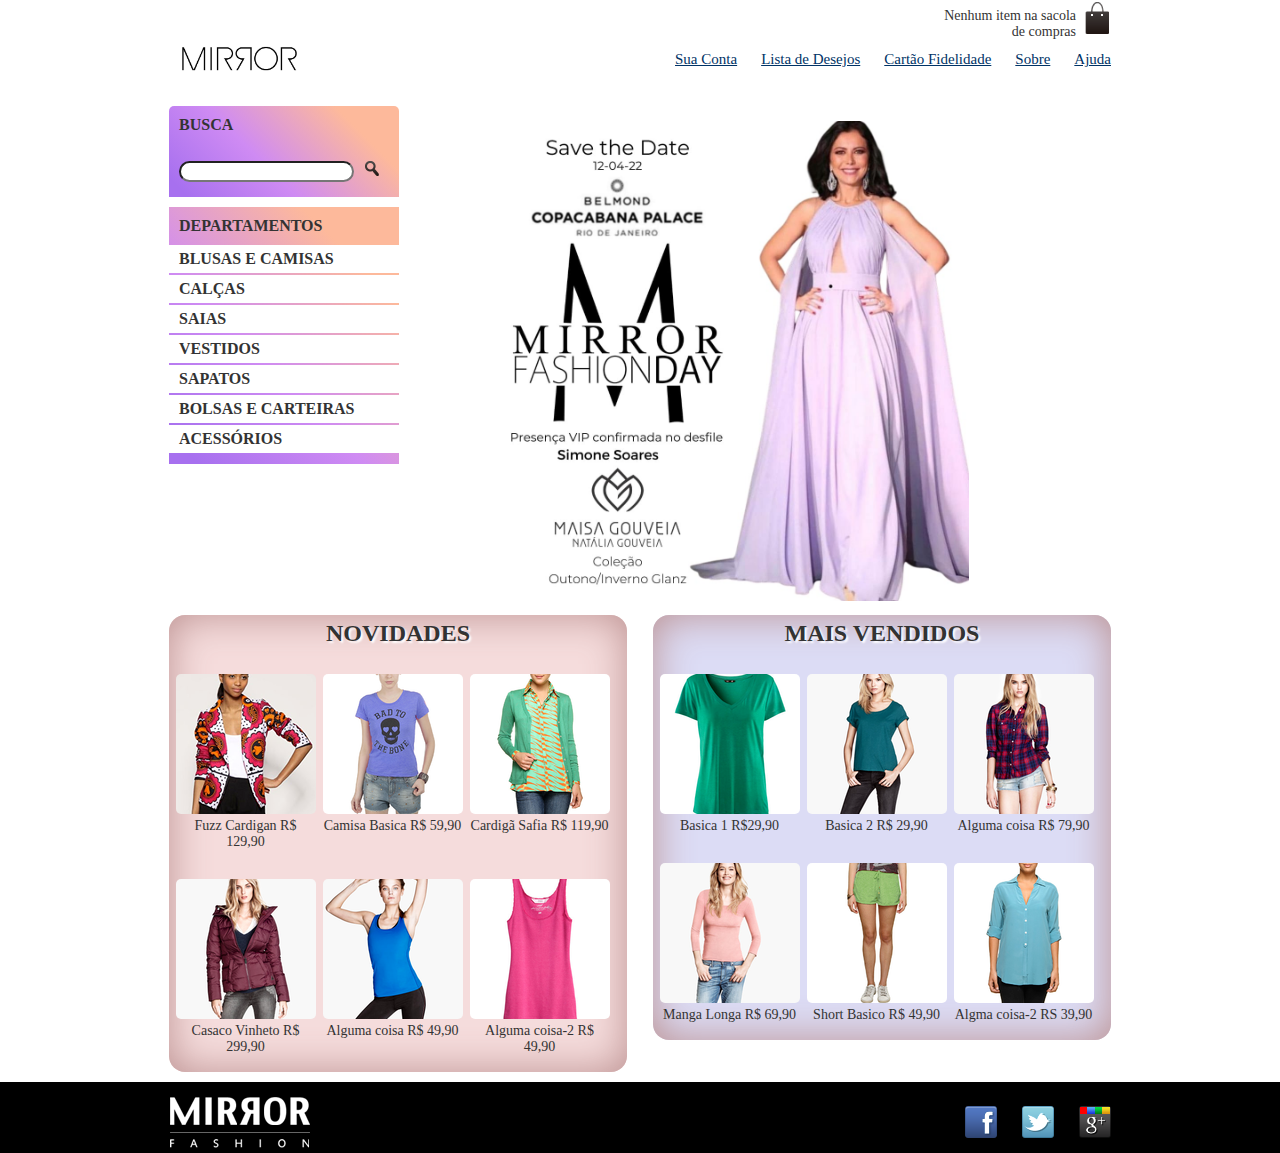
<file: index.html>
<!DOCTYPE html>
<html lang="pt-BR">

<head>
  <meta charset="UTF-8">
  <meta name="viewport" content="width=device-width">
  <title>Mirror Fashion</title>
  <link rel=" stylesheet" href="styleMirrorSite.css">
  <link rel="stylesheet" href="reset.css">
</head>

<body>
  <header class="container">
    <h1>
      <a href="index.html"><img src="img/logo2.png" class="logo2" alt="Mirror Fashion"></a>
    </h1>

    <p class="sacola">
      Nenhum item na sacola de compras
    </p>

    <nav class="menu-opcoes menu-cabecalho">
      <ul>
        <li><a href="#">Sua Conta</a></li>
        <li><a href="#">Lista de Desejos</a></li>
        <li><a href="#">Cartão Fidelidade</a></li>
        <li><a href="sobre.html">Sobre</a></li>
        <li><a href="#">Ajuda</a></li>
      </ul>
    </nav>
  </header>
  <div class="container destaque">
    <section class="busca">
      <h2>Busca</h2>
      <form>
        <input type="search">
        <button class="lupa-busca"><img src="img/busca.png" alt="lupa de pesquisa"></button>
      </form>
    </section>
    <!-- fim .busca -->
    <section class="menu-departamentos">
      <h2>Departamentos</h2>
      <nav>
        <ul>
          <li>
            <a href="#">Blusas e Camisas</a>
            <ul>
              <li><a href="#"></a>Manga curta</li>
              <li><a href="#"></a>Manga comprida</li>
              <li><a href="#"></a>Camisa social</li>
              <li><a href="#"></a>Camisa casual</li>
            </ul>
          </li>
          <li>
            <a href="#">Calças</a>
            <ul>
              <li><a href="#"></a>Manga curta</li>
              <li><a href="#"></a>Manga comprida</li>
              <li><a href="#"></a>Camisa social</li>
              <li><a href="#"></a>Camisa casual</li>
            </ul>
          </li>
          <li>
            <a href="#">Saias</a>
            <ul>
              <li><a href="#"></a>Manga curta</li>
              <li><a href="#"></a>Manga comprida</li>
              <li><a href="#"></a>Camisa social</li>
              <li><a href="#"></a>Camisa casual</li>
            </ul>
          </li>
          <li>
            <a href="#">Vestidos</a>
            <ul>
              <li><a href="#"></a>Manga curta</li>
              <li><a href="#"></a>Manga comprida</li>
              <li><a href="#"></a>Camisa social</li>
              <li><a href="#"></a>Camisa casual</li>
            </ul>
          </li>
          <li>
            <a href="#">Sapatos</a>
            <ul>
              <li><a href="#"></a>Manga curta</li>
              <li><a href="#"></a>Manga comprida</li>
              <li><a href="#"></a>Camisa social</li>
              <li><a href="#"></a>Camisa casual</li>
            </ul>
          </li>
          <li>
            <a href="#">Bolsas e Carteiras</a>
            <ul>
              <li><a href="#"></a>Manga curta</li>
              <li><a href="#"></a>Manga comprida</li>
              <li><a href="#"></a>Camisa social</li>
              <li><a href="#"></a>Camisa casual</li>
            </ul>
          </li>
          <li>
            <a href="#">Acessórios</a>
            <ul>
              <li><a href="#"></a>Manga curta</li>
              <li><a href="#"></a>Manga comprida</li>
              <li><a href="#"></a>Camisa social</li>
              <li><a href="#"></a>Camisa casual</li>
            </ul>
          </li>
        </ul>
      </nav>
    </section>
    <!-- fim .menu-departamentos -->
    <section class="banner-destaque">
      <figure>
        <img src="img/pub1.png" alt="Evento Outono/Inverno Glanz">
      </figure>
    </section>
    <!-- fim .banner-destaque -->
  </div>
  <!-- fim .container .destaque -->
  <div class="container paineis">
    <section class="painel novidades">
      <h2>Novidades</h2>
      <ol>
        <li>
          <a href="produto.html">
            <figure>
              <img src="img/produtos/miniatura1.png" alt="miniatura1">
              <figcaption>Fuzz Cardigan R$ 129,90</figcaption>
            </figure>
          </a>
        </li>
        <li>
          <a href="#">
            <figure>
              <img src="img/produtos/miniatura2.png" alt="miniatura2">
              <figcaption>Camisa Basica R$ 59,90</figcaption>
            </figure>
          </a>
        </li>
        <li>
          <a href="#">
            <figure>
              <img src="img/produtos/miniatura3.png" alt="miniatura3">
              <figcaption>Cardigã Safia R$ 119,90</figcaption>
            </figure>
          </a>
        </li>
        <li>
          <a href="#">
            <figure>
              <img src="img/produtos/miniatura4.png" alt="miniatura4">
              <figcaption>Casaco Vinheto R$ 299,90</figcaption>
            </figure>
          </a>
        </li>
        <li>
          <a href="#">
            <figure>
              <img src="img/produtos/miniatura5.png" alt="miniatura5">
              <figcaption>Alguma coisa R$ 49,90</figcaption>
            </figure>
          </a>
        </li>
        <li>
          <a href="#">
            <figure>
              <img src="img/produtos/miniatura6.png" alt="miniatura6">
              <figcaption>Alguma coisa-2 R$ 49,90</figcaption>
            </figure>
          </a>
        </li>
      </ol>
    </section>
    <section class="painel mais-vendidos">
      <h2>Mais Vendidos</h2>
      <ol>
        <li>
          <a href="#">
            <figure>
              <img src="img/produtos/miniatura7.png" alt="miniatura7">
              <figcaption>Basica 1 R$29,90</figcaption>
            </figure>
          </a>
        </li>
        <li>
          <a href="#">
            <figure>
              <img src="img/produtos/miniatura8.png" alt="miniatura8">
              <figcaption>Basica 2 R$ 29,90</figcaption>
            </figure>
          </a>
        </li>
        <li>
          <a href="#">
            <figure>
              <img src="img/produtos/miniatura9.png" alt="miniatura9">
              <figcaption>Alguma coisa R$ 79,90</figcaption>
            </figure>
          </a>
        </li>
        <li>
          <a href="#">
            <figure>
              <img src="img/produtos/miniatura10.png" alt="miniatura10">
              <figcaption>Manga Longa R$ 69,90</figcaption>
            </figure>
          </a>
        </li>
        <li>
          <a href="#">
            <figure>
              <img src="img/produtos/miniatura11.png" alt="miniatura11">
              <figcaption>Short Basico R$ 49,90</figcaption>
            </figure>
          </a>
        </li>
        <li>
          <a href="#">
            <figure>
              <img src="img/produtos/miniatura12.png" alt="miniatura12">
              <figcaption>Algma coisa-2 RS 39,90</figcaption>
            </figure>
          </a>
        </li>
      </ol>
    </section>
  </div>

  <footer>
    <div class="container rodape">
      <img src="img/logo-rodape.png" alt="Logo da Mirror Fashion">
      <ul class="social">
        <li><a href="http://facebook.com/mirrorfashion">Facebook</a></li>
        <li><a href="http://twitter.com/mirrorfashion">Twitter</a></li>
        <li><a href="http://plus.google.com/mirrorfashion">Google+</a></li>
      </ul>
    </div>
  </footer>
</body>

</html>
</file>
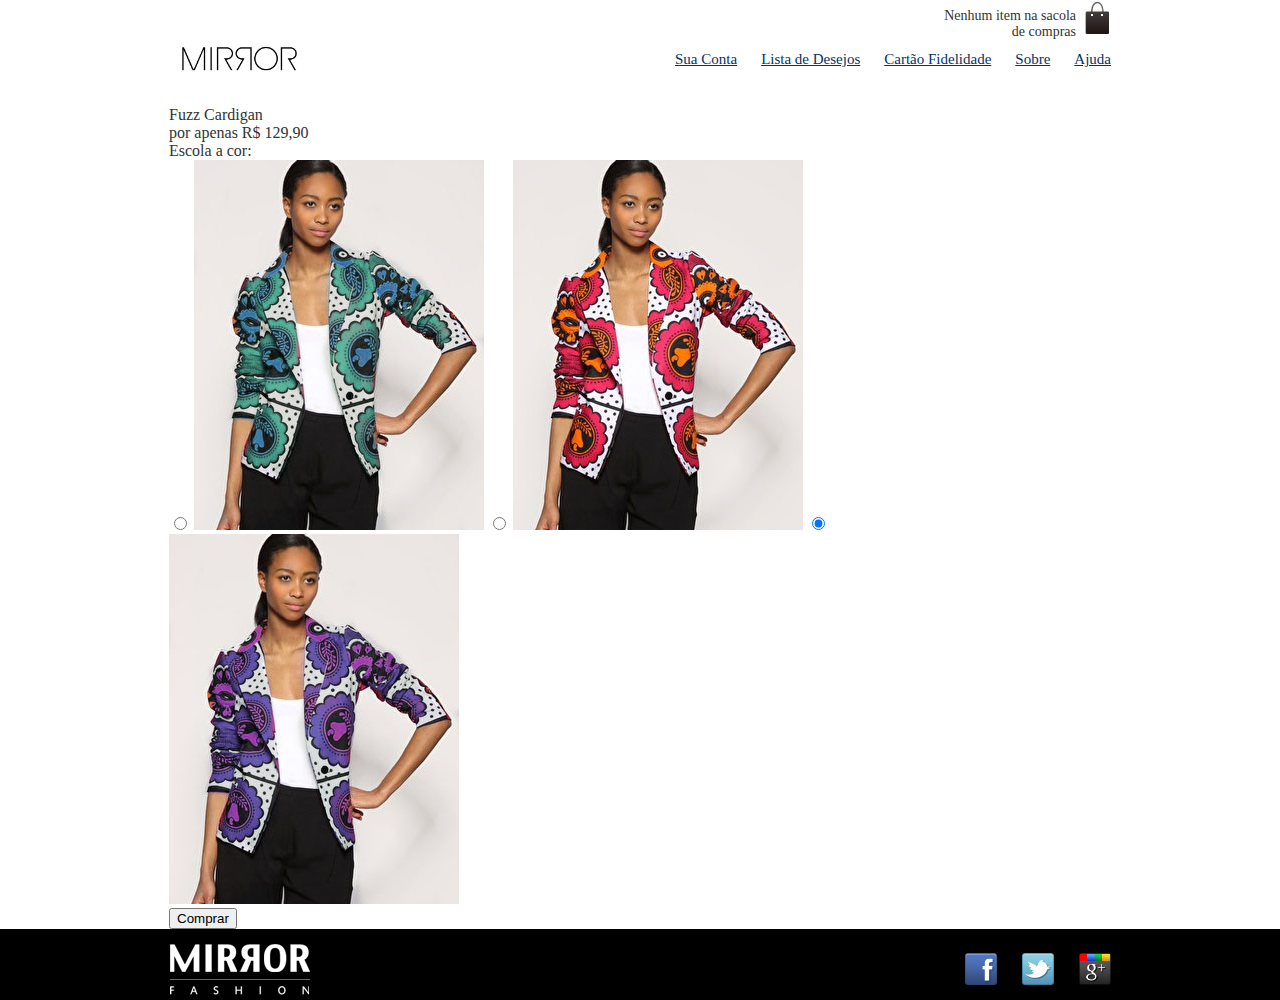
<file: produto.html>
<!DOCTYPE html>
<html lang="en">

<head>
  <meta charset="UTF-8">
  <meta name="viewport" content="width=device-width">
  <title>Document</title>
  <link rel="stylesheet" href="styleMirrorSite.css">
  <link rel="stylesheet" href="reset.css">
</head>

<body>
  <header class="container">
    <h1>
      <a href="index.html"><img src="img/logo2.png" class="logo2" alt="Mirror Fashion"></a>
    </h1>

    <p class="sacola">
      Nenhum item na sacola de compras
    </p>

    <nav class="menu-opcoes menu-cabecalho">
      <ul>
        <li><a href="#">Sua Conta</a></li>
        <li><a href="#">Lista de Desejos</a></li>
        <li><a href="#">Cartão Fidelidade</a></li>
        <li><a href="sobre.html">Sobre</a></li>
        <li><a href="#">Ajuda</a></li>
      </ul>
    </nav>
  </header>

  <!-- adicionar o conteúdo da página -->
  <div class="cores">
    <h1>Fuzz Cardigan</h1>
    <p>por apenas R$ 129,90</p>

    <form>
      <fieldset>
        <legend>Escola a cor:</legend>
        <input type="radio" name="cor" value="verde" id="verde" checked>
        <label for="verde">
          <img src="img/produtos/foto1-verde.png" alt="Produto da cor verde">
        </label>
        <input type="radio" name="cor" value="rosa" id="rosa" checked>
        <label for="rosa">
          <img src="img/produtos/foto1-rosa.png" alt="Produto da cor rosa">
        </label>
        <input type="radio" name="cor" value="azul" id="azul" checked>
        <label for="azul">
          <img src="img/produtos/foto1-azul.png" alt="Produto da cor azul">
        </label>
      </fieldset>
      <button class="omprar">Comprar</button>
    </form>
  </div>


  <footer>
    <div class="container rodape">
      <img src="img/logo-rodape.png" alt="Logo da Mirror Fashion">
      <ul class="social">
        <li><a href="http://facebook.com/mirrorfashion">Facebook</a></li>
        <li><a href="http://twitter.com/mirrorfashion">Twitter</a></li>
        <li><a href="http://plus.google.com/mirrorfashion">Google+</a></li>
      </ul>
    </div>
  </footer>
</body>

</html>
</file>
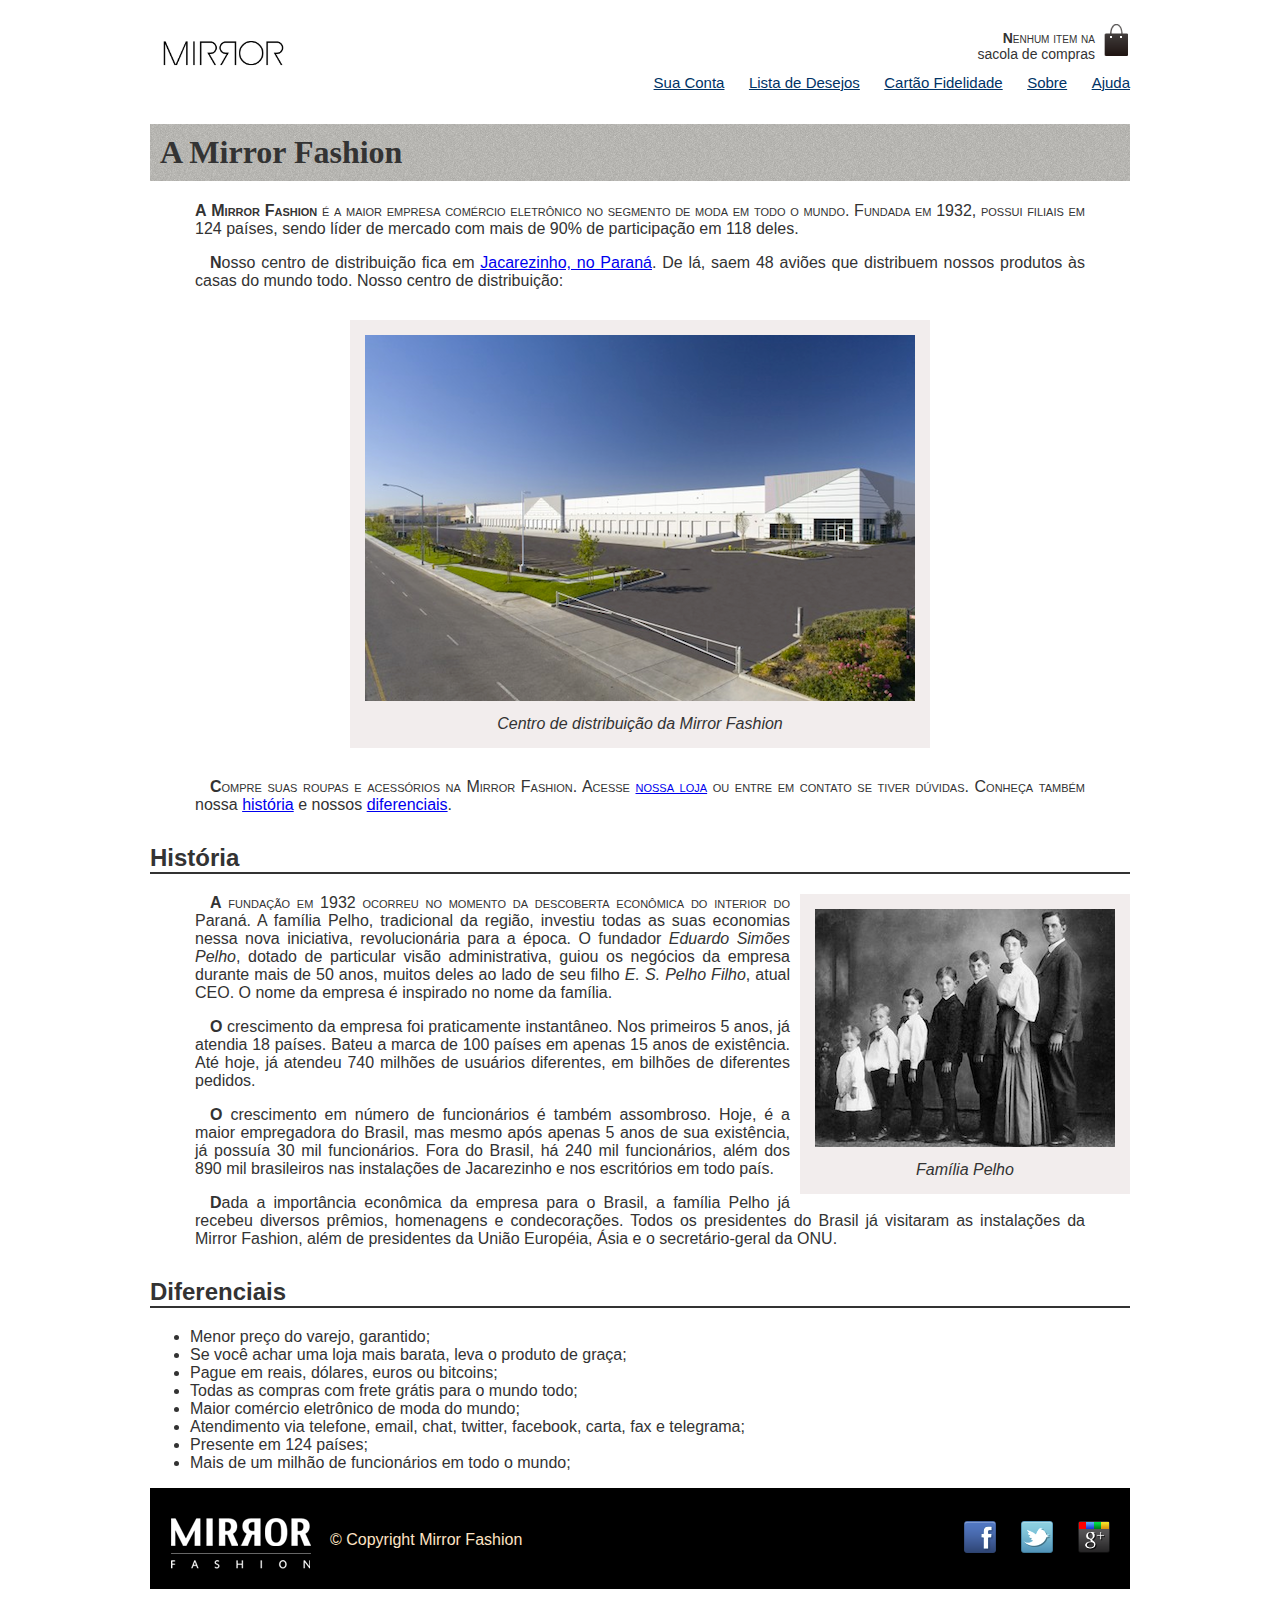
<file: sobre.html>
<!DOCTYPE html>
<html lang="pt-BR">

<head>
  <meta charset="UTF-8">
  <meta name="viewport" content="width=device-width, initial-scale=1.0">
  <title>Sobre a Mirror Fashion</title>
  <link rel="stylesheet" href="styleSobre.css">
  <link href="mirrorSite.html">
</head>

<body>
  <header>
    <a href="index.html"><img src="img/logo2.png" class="logo2" alt="Mirror Fashion"></a>
    <p class="sacola">
      Nenhum item na sacola de compras
    </p>

    <nav class="menu-opcoes menu-cabecalho">
      <ul>
        <li><a href="#">Sua Conta</a></li>
        <li><a href="#">Lista de Desejos</a></li>
        <li><a href="#">Cartão Fidelidade</a></li>
        <li><a href="sobre.html">Sobre</a></li>
        <li><a href="#">Ajuda</a></li>
      </ul>
    </nav>
  </header>
  <div id="main-sobre">
    <h1>A Mirror Fashion</h1>
    <p>
      A <strong>Mirror Fashion</strong> é a maior empresa comércio eletrônico no segmento de
      moda em todo o mundo. Fundada em 1932, possui filiais em 124 países, sendo líder de
      mercado com mais de 90% de participação em 118 deles.
    </p>
    <p>
      Nosso centro de distribuição fica em <a href="https://maps.google.com.br/?q=Jacarezinho">Jacarezinho, no
        Paraná</a>. De lá, saem 48 aviões que distribuem nossos produtos às casas do mundo todo. Nosso centro de
      distribuição:
    </p>
    <figure id="centro-distribuicao">
      <img src="img/centro-distribuicao.png" alt="Foto do centro de distribuição da Mirror Fashion">
      <figcaption>Centro de distribuição da Mirror Fashion</figcaption>
    </figure>
    <p>
      Compre suas roupas e acessórios na Mirror Fashion. Acesse <a href="mirrorSite.html">nossa loja</a> ou entre em
      contato
      se tiver dúvidas. Conheça também nossa <a href="#historia">história</a> e nossos <a
        href="#diferenciais">diferenciais</a>.
    </p>
    <h2 id="historia">História</h2>
    <figure id="familia-pelho">
      <img src="img/familia-pelho.jpg" alt="Foto da família Pelho">
      <figcaption>Família Pelho</figcaption>
    </figure>
    <p>
      A fundação em 1932 ocorreu no momento da descoberta econômica do interior do Paraná. A
      família Pelho, tradicional da região, investiu todas as suas economias nessa nova
      iniciativa, revolucionária para a época. O fundador <em>Eduardo Simões Pelho</em>,
      dotado de particular visão administrativa, guiou os negócios da empresa durante mais
      de 50 anos, muitos deles ao lado de seu filho <em>E. S. Pelho Filho</em>, atual CEO.
      O nome da empresa é inspirado no nome da família.
    </p>
    <p>
      O crescimento da empresa foi praticamente instantâneo. Nos primeiros 5 anos, já atendia
      18 países. Bateu a marca de 100 países em apenas 15 anos de existência. Até hoje, já
      atendeu 740 milhões de usuários diferentes, em bilhões de diferentes pedidos.
    </p>
    <p>
      O crescimento em número de funcionários é também assombroso. Hoje, é a maior empregadora
      do Brasil, mas mesmo após apenas 5 anos de sua existência, já possuía 30 mil funcionários.
      Fora do Brasil, há 240 mil funcionários, além dos 890 mil brasileiros nas instalações de
      Jacarezinho e nos escritórios em todo país.
    </p>
    <p>
      Dada a importância econômica da empresa para o Brasil, a família Pelho já recebeu diversos
      prêmios, homenagens e condecorações. Todos os presidentes do Brasil já visitaram as
      instalações da Mirror Fashion, além de presidentes da União Européia, Ásia e o
      secretário-geral da ONU.
    </p>
    <h2 id="diferenciais">Diferenciais</h2>
    <ul>
      <li> Menor preço do varejo, garantido;</li>
      <li>Se você achar uma loja mais barata, leva o produto de graça;</li>
      <li>Pague em reais, dólares, euros ou bitcoins;</li>
      <li>Todas as compras com frete grátis para o mundo todo;</li>
      <li>Maior comércio eletrônico de moda do mundo;</li>
      <li>Atendimento via telefone, email, chat, twitter, facebook, carta, fax e telegrama;</li>
      <li>Presente em 124 países;</li>
      <li>Mais de um milhão de funcionários em todo o mundo;</li>
    </ul>
  </div>
  <footer>
    <div class="container">
      <img src="img/logo-rodape.png" alt="Logo da Mirror Fashion">
      <div class="copyright">
        &copy; Copyright Mirror Fashion
      </div>
      <ul class="social">
        <li><a href="http://facebook.com/mirrorfashion">Facebook</a></li>
        <li><a href="http://twitter.com/mirrorfashion">Twitter</a></li>
        <li><a href="http://plus.google.com/mirrorfashion">Google+</a></li>
      </ul>
    </div>
  </footer>
</body>
</file>
<file: styleMirrorSite.css>
body {
  color: #333333;
  font-family: "Lucida Sans Unicode", "Lucida Grande", sans-serif;
  margin-left: auto;
  margin-right: auto;
  width: 942;
}

header {
  position: relative;
}

.logo2 {
  width: 15%;
  height: 15%;
}

.container,
.cores {
  margin: 0 auto;
  width: 942px;
}

.sacola {
  background-image: url(img/sacola.png);
  background-repeat: no-repeat;
  background-position: top right;
  font-size: 14px;
  padding-right: 35px;
  padding-top: 8px;
  text-align: right;
  width: 140px;
  position: absolute;
  top: 0;
  right: 0;
}

.busca {
  border-top-left-radius: 5px;
  border-top-right-radius: 5px;
}

.busca input[type=search] {
  width: 175px;
  border-radius: 80px;
  margin-bottom: 5px;
}

.busca button {
  border: none;
  background: none;
}

.busca h2,
.busca form,
.menu-departamentos h2 {
  margin: 10px;
}

.busca,
.menu-departamentos {
  background-image: linear-gradient(45deg, #A770EF 6%, #CF8BF3 40%, #FDB99B 80%);
  font-weight: bold;
  text-transform: uppercase;
  margin-right: 10px;
  width: 230px;
  float: left;
}

.banner-destaque figure img {
  width: 51%;
  height: auto;
  margin-left: 80px;
}

.menu-opcoes {
  position: absolute;
  top: 50px;
  bottom: 0;
  right: 0;
}

.menu-opcoes a:hover {
  color: #007dc6;
}

.menu-opcoes a:active {
  color: #867dc6;
}

.menu-opcoes ul li {
  font-size: 15px;
  display: inline;
  margin-left: 20px;
}

.menu-opcoes a {
  color: #003366;
}

.menu-departamentos {
  clear: left;
  margin-top: 10px;
  padding-bottom: 10px;
}

.menu-departamentos ul li {
  background-color: white;
  margin-bottom: 1px;
  margin-top: 2px;
  padding: 5px 10px;
  list-style-type: none;
}

.menu-departamentos li ul {
  display: none;
}

.menu-departamentos li:hover ul {
  display: block;
}

.menu-departamentos ul ul li {
  background-color: #DCDCDC;
  border-radius: 0 15px;
}

.menu-departamentos li li a:before {
  content: '\272A  ';
  padding-right: 3px;
}

.menu-departamentos a {
  color: #333333;
  text-decoration: none;
}

figure img {
  border-radius: 5px;
}

.painel {
  margin: 10px 0px;
  padding: 5px;
  width: 448px;
  box-shadow: inset 0 0 40px rgb(187, 144, 144)
}

.painel li {
  display: inline-block;
  vertical-align: top;
  width: 139px;
  margin: 2px;
  padding-bottom: 10px;
}

.painel h2 {
  font-size: 24px;
  font-weight: bold;
  text-align: center;
  text-transform: uppercase;
  margin-bottom: 10px;
  text-shadow: 2px 2px 2px #FFF;
}

.painel a {
  color: #333;
  font-size: 14px;
  text-align: center;
  text-decoration: none;
}

.painel li:hover {
  background-color: rgba(255, 206, 206, 0.8);
  box-shadow: 0 0 5px #333;
  transition: 0.6s;
  transform: scale(1.05);
}

.novidades {
  float: left;
  background-color: #F5DCDC;
  border-radius: 16px;
}

.mais-vendidos {
  float: right;
  background-color: #DCDCF5;
  border-radius: 16px;
}

.banner-destaque img {
  width: 550px;
  height: 450px;
}

footer {
  background-color: black;
  clear: both;
  padding: 20px 0;
}

footer .container {
  position: relative;
}

.container img {
  margin-top: 15px;
}

.social {
  position: absolute;
  top: 24px;
  right: 0;
}

.social li {
  float: left;
  margin-left: 25px;
  list-style-type: none;
}

.social a {
  /* tamanho da imagem */
  height: 32px;
  width: 32px;
  /* image replacement */
  display: block;
  text-indent: -9999px;
}

.social a[href*="facebook.com"] {
  background-image: url(img/facebook.png);
}

.social a[href*="twitter.com"] {
  background-image: url(img/twitter.png);
}

.social a[href*="plus.google.com"] {
  background-image: url(img/googleplus.png);
}

@media (max-width: 939px) {
  .container {
    width: 96%;
  }

  .container img {
    width: 46%;
  }

  .busca img {
    width: 13px;
  }

  header h1 {
    text-align: center;
  }

  meader h1 img {
    max-width: 50%;
  }

  .sacola {
    display: none;
  }

  .menu-opcoes {
    position: static;
    text-align: center;
    width: 100%;
  }

  .menu.opcoes ul li {
    display: inline-block;
    margin: 5px;
  }

  .busca,
  .menu-departamentos,
  .banner-destaque img {
    margin-right: 0;
    width: 100%;
  }

  .banner-destaque img {
    width: 100%;
    min-height: 299px;
  }

  .busca {
    margin-top: 40px;
  }

  .busca h2 {
    font-size: 25px;
  }

  .painel {
    width: auto;
  }

  .painel li {
    width: 30%;
  }

  .painel img {
    width: 100%;
  }

  .rodape img {
    width: 27%;
  }

  .social {
    margin: -10px 1px;
  }

  @media (min-width: 720px) {
    header h1 {
      text-align: left;
    }

    .menu-opcoes {
      position: absolute;
    }

    .sacola {
      display: block;
    }

    .painel li {
      width: 15%;
    } 

    .busca,
    .menu-departamentos {
      margin-right: 1%;
      width: 30.381%;
    }

    .menu-departamentos nav>ul {
      column-count: 1;
    }
  }
}
</file>
<file: styleSobre.css>
body {
	color: #333333;
	font-family: "Arial", "Helvetica", sans-serif;
	margin-left: auto;
	margin-right: auto;
	width: 980px;
}

header {
	position: relative;
}

.logo2 {
	width: 15%;
	height: 15%;
}

.container {
	margin: 0 auto;
	width: 940px;
}

.sacola {
	background-image: url(img/sacola.png);
	background-repeat: no-repeat;
	background-position: top right;
	font-size: 14px;
	padding-right: 35px;
	padding-top: 8px;
	text-align: right;
	width: 140px;
	position: absolute;
	top: 0;
	right: 0;
}

.menu-opcoes {
	position: absolute;
	top: 50px;
	bottom: 0;
	right: 0;
}

.menu-opcoes ul li {
	font-size: 15px;
	display: inline;
	margin-left: 20px;
}

.menu-opcoes a {
	color: #003366;
}

h1 {
	font-family: serif;
	background-image: url(img/sobre-background.jpg);
	padding: 10px;
}

h2 {
	font-family: sans-serif;
	border-bottom: 2px solid #333333;
	margin-top: 30px;
}

h3 {
	background-color: #F2EDED;
}

p {
	font-family: Arial, Helvetica, sans-serif;
	padding: 0 45px;
	text-indent: 15px;
	text-align: justify;
}

p::first-letter {
	font-weight: bold;
}

h1 + p {
	text-indent: 0;
}

:not(p) + p::first-line{
	font-variant: small-caps;
}
figure {
	background-color: #F2EDED;
	text-align: center;
	padding: 15px;
	margin: 30px;
}

figcaption {
	font-style: italic;
	margin-top: 10px;
}

#centro-distribuicao {
	margin-left: auto;
	margin-right: auto;
	width: 550px;
}

#cabecalho {
	color: white;
	text-align: center;
}

#rodape {
	color: #777;
	margin: 30px 0;
	padding: 30px 0;
}

#rodape img {
	margin-right: 30px;
	vertical-align: middle;
	width: 94px;
}

#familia-pelho {
	float: right;
	margin: 0 0 10px 10px;
}

.logo2 {
	width: 15%;
	height: 15%;
}

footer {
	background-color: black;
	clear: both;
	padding: 15px;
}

footer .container {
	position: relative;
}

.container img {
	margin-top: 15px;
}

.social {
	position: absolute;
	top: 2px;
	right: 0px;
}

.social li {
	float: left;
	margin-left: 25px;
	list-style-type: none;
}

.social a {
	/* tamanho da imagem */
	height: 32px;
	width: 32px;
	/* image replacement */
	display: block;
	text-indent: -9999px;
}

.social a[href*="facebook.com"] {
	background-image: url(img/facebook.png);
}

.social a[href*="twitter.com"] {
	background-image: url(img/twitter.png);
}

.social a[href*="plus.google.com"] {
	background-image: url(img/googleplus.png);
}

.copyright {
	position: absolute;
	top: 28px;
	left: 160px;
	color: bisque;
}
</file>
